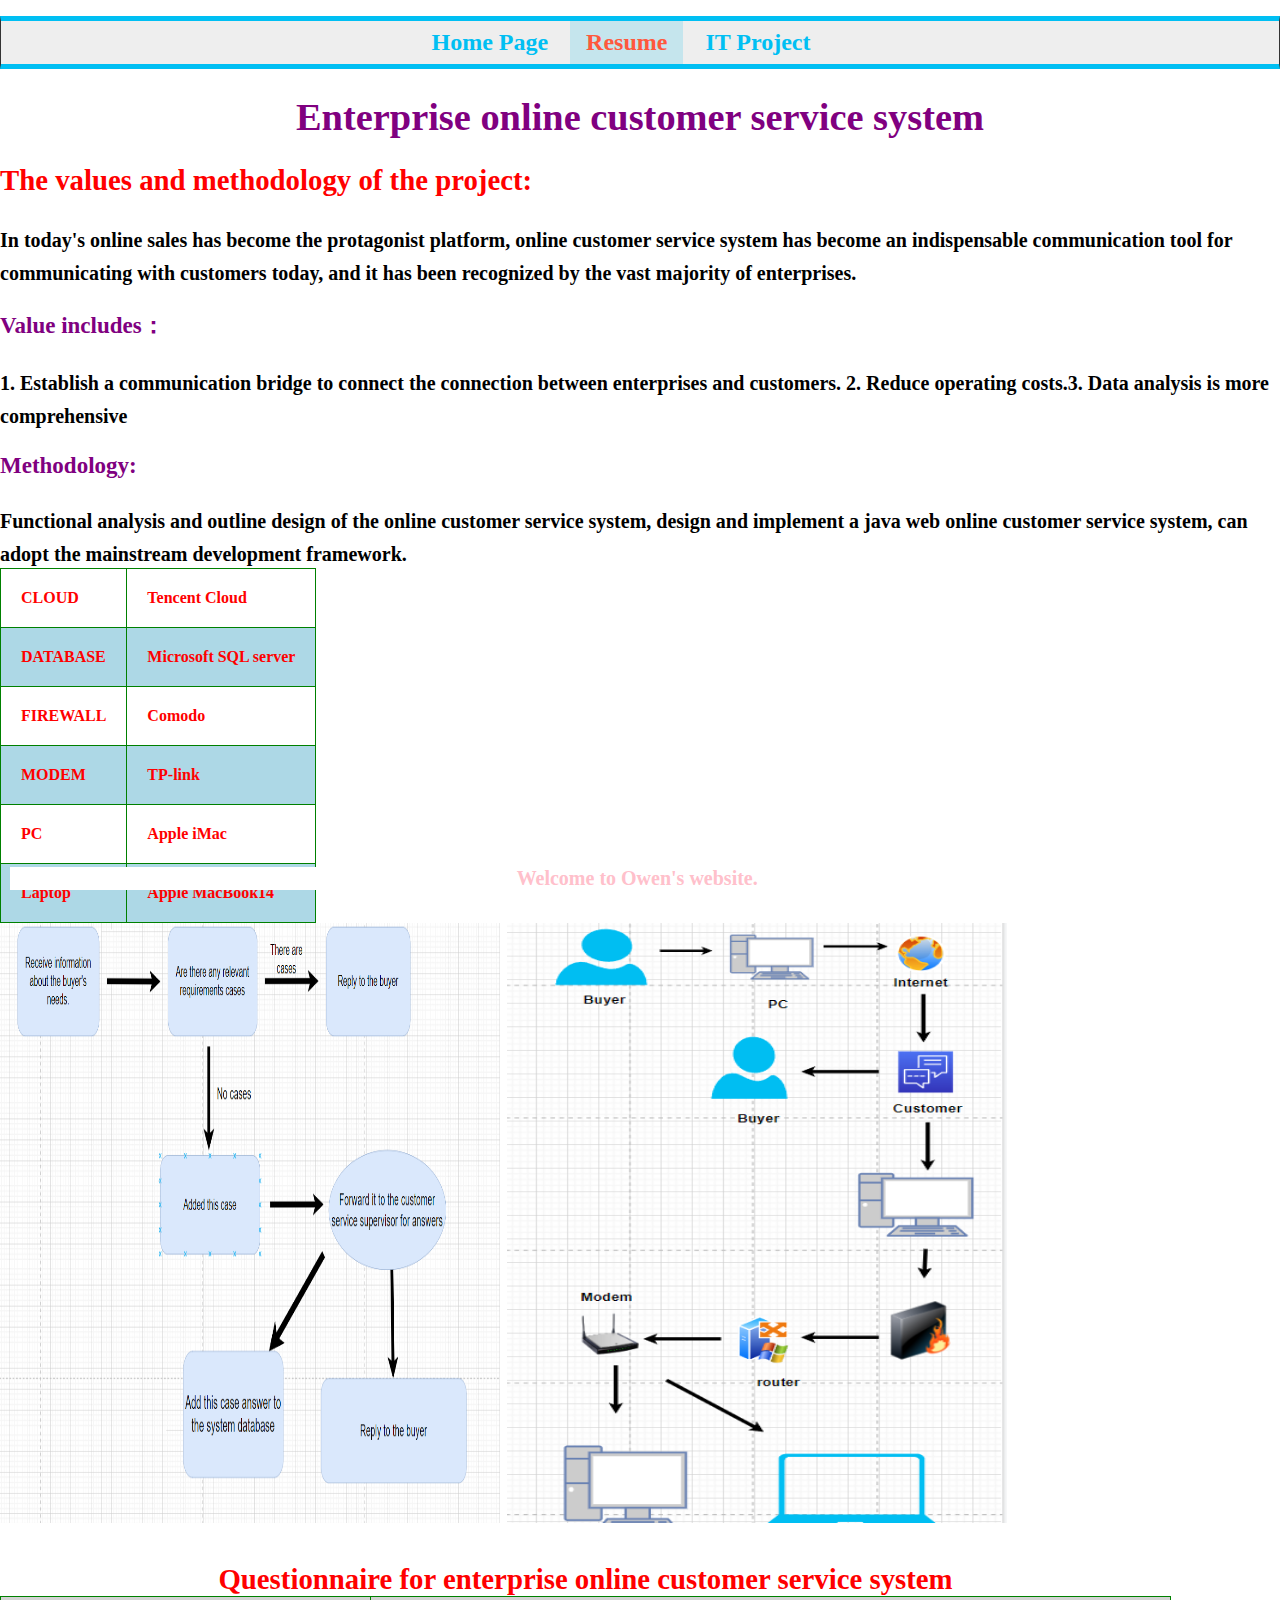
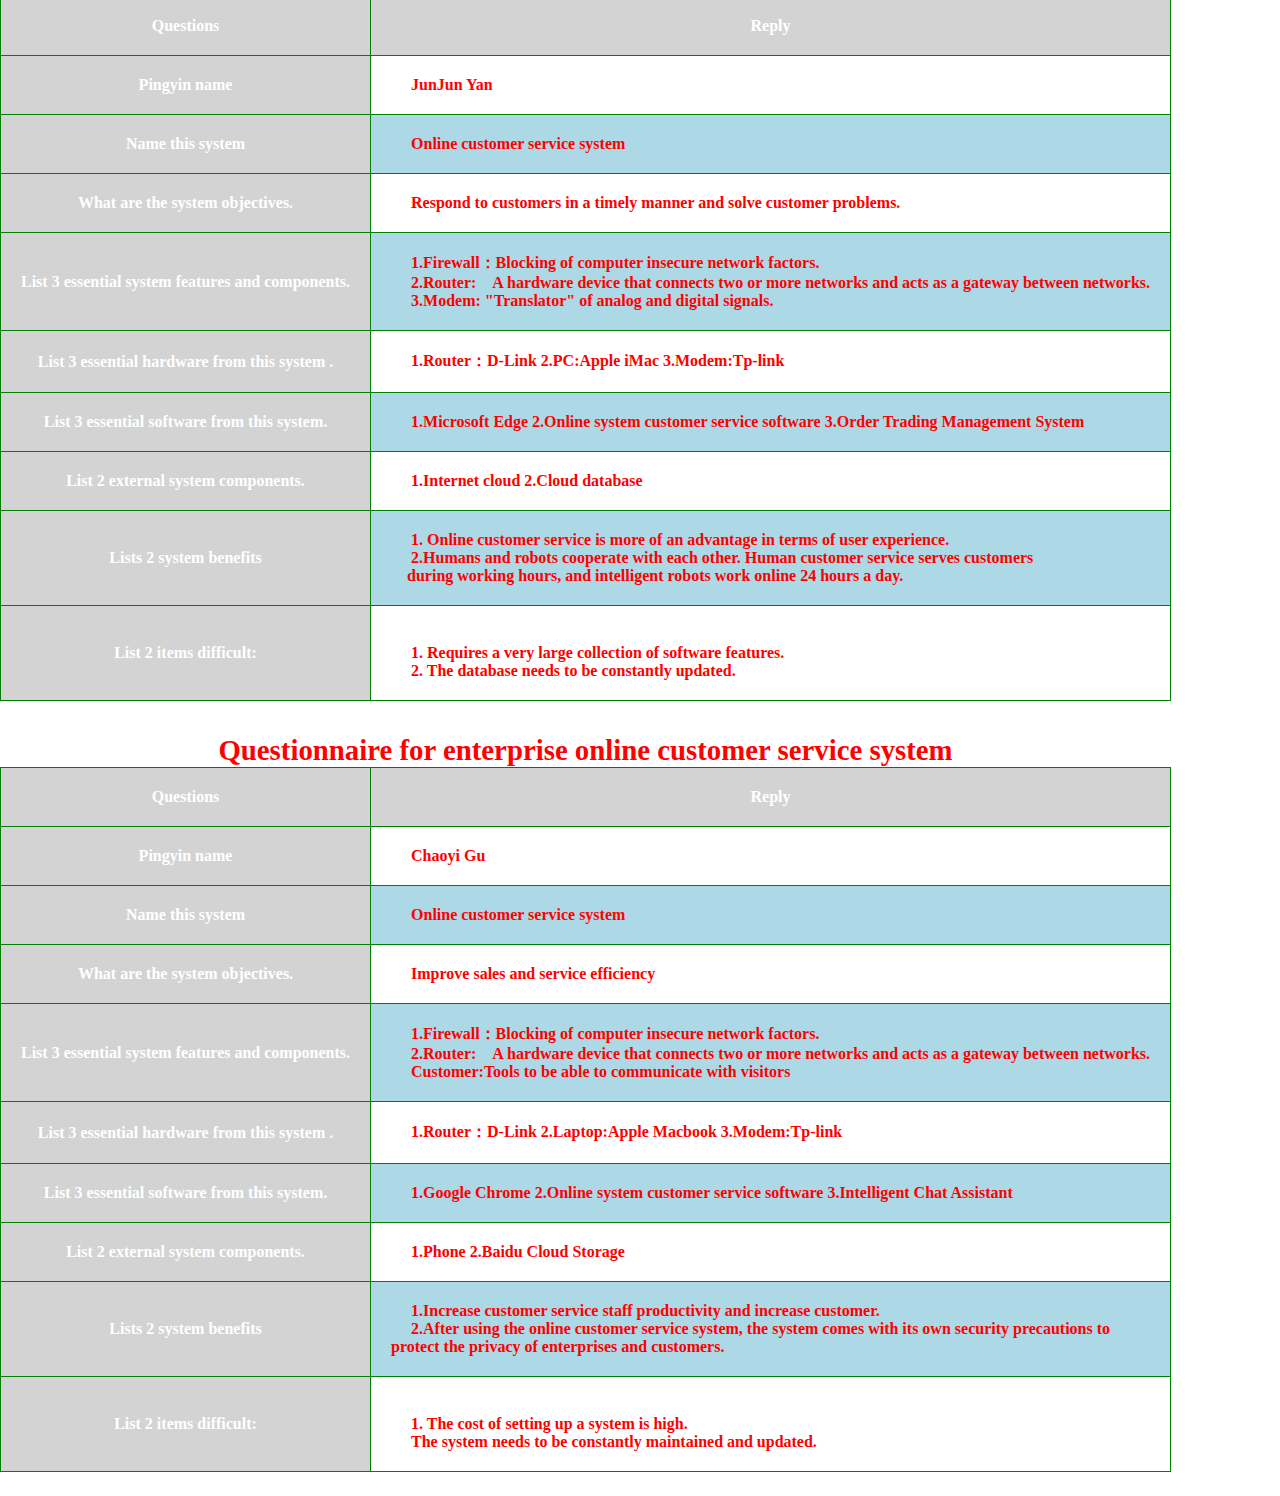
<file: IT Project.html>
<!DOCTYPE html>
<html lang="en" >
<head>
  <meta charset="UTF-8">
  <title>CodePen - A Pen by Owen</title>
  <link rel="stylesheet" href="./IT Project.css">

</head>
<body>
<!-- partial:index.partial.html -->
<nav>
<ul>
<li><a href="index.html"><i class="fas fa-home" aria-hidden="true"></i> Home Page</a></li>
<li><a href="Resume.html" class="active">Resume</a></li>
<li><a href="IT Project.html">IT Project</a></li>

<li><a href="https://www.twitter.com/" target="_blank" aria-label="Twitter"><i class="fab fa-twitter" aria-hidden="true"></i></a></li>
</ul>
</nav>

<body background="https://tse1-mm.cn.bing.net/th/id/OIP-C.VB5vVaV2hjmZyJGUcxwX7AHaDU?w=302&h=157&c=7&r=0&o=5&dpr=1.25&pid=1.7.jpg"></body>


<h1>Enterprise online customer service system<h1>
<h2>The values and methodology of the project:<h2>
<p3>In today's online sales has become the protagonist platform, online customer service system has become an indispensable communication tool for communicating with customers today, and it has been recognized by the vast majority of enterprises. </p3>
  
<p>Value includes：</p>
 <p2>1. Establish a communication bridge to connect the connection between enterprises and customers. 2. Reduce operating costs.3. Data analysis is more comprehensive</p2>
  <p>Methodology:</p>
  <p2>Functional analysis and outline design of the online customer service system, design and implement a java web online customer service system, can adopt the mainstream development framework.</p2>
  
 
<table border="1">
  <style>
table, th, td {
  border: 1px solid Green;
  border-collapse: collapse;
}
th, td {
  padding: 20px;
}
    <table style="width:130%">
</style>
</head>
<body>
  
  
<tr>
<td>CLOUD</td>
<td>Tencent Cloud</td>
</tr>
<tr>
<td>DATABASE</td>
<td>Microsoft SQL server</td>
</tr>
  <tr>
<td>FIREWALL</td>
<td>Comodo</td>
</tr>
  <tr>
<td>MODEM</td>
<td>TP-link</td>
</tr>

    <tr>
<td>PC</td>
<td>Apple iMac</td>
</tr>
  
     <tr>
<td>Laptop</td>
<td>Apple MacBook14</td>
</tr>
  
</table>


 
<img src="1.png" alt="Owen" width="500" height="600">
 <img src="2.png" alt="Owen" width="500" height="600">



<table>
    <caption>Questionnaire for enterprise online customer service system</caption>
    <thead>
    <tr>
      <th>Questions</th>
    <th>Reply</th>
    
    <tr>
    </thead>
    <tbody>
    <tr>
      
    <th>Pingyin name</th>
      <td>&nbsp;&nbsp; &nbsp;&nbsp;JunJun Yan</td>

    </tr>
    <tr>
    <th>Name this system </th>
    <td>&nbsp;&nbsp;&nbsp;&nbsp;&nbsp;Online customer service system</td>

    </tr>
    <tr>
    <th>What are the system objectives.</th>
    <td>&nbsp;&nbsp;&nbsp;&nbsp;&nbsp;Respond to customers in a timely manner and solve customer problems.</td>
      
   </tr>
    <tr>
    <th>List 3 essential system features and components.</th>
    <td>&nbsp;&nbsp;&nbsp;&nbsp;&nbsp;1.Firewall：Blocking of computer insecure network factors.<br>&nbsp;&nbsp;&nbsp;&nbsp;&nbsp;2.Router:&nbsp;&nbsp;&nbsp;&nbsp;A hardware device that connects two or more networks and acts as a gateway between networks.<br>&nbsp;&nbsp;&nbsp;&nbsp;&nbsp;3.Modem: "Translator" of analog and digital signals.</td>
      
      
       </tr>
    <tr>
    <th>List 3 essential hardware from this system .</th>
    <td>&nbsp;&nbsp;&nbsp;&nbsp;&nbsp;1.Router：D-Link   2.PC:Apple iMac  3.Modem:Tp-link
  </td>
      
         </tr>
    <tr>
    <th>List 3 essential software from this system.</th>
    <td>&nbsp;&nbsp;&nbsp;&nbsp;&nbsp;1.Microsoft Edge    2.Online system customer service software   3.Order Trading Management System
  </td>
     
      
       </tr>
    <tr>
    <th>List 2 external system components.</th>
    <td>&nbsp;&nbsp;&nbsp;&nbsp;&nbsp;1.Internet cloud 2.Cloud database
  </td>
      
      
       </tr>
    <tr>
    <th>Lists 2 system benefits</th>
    <td>&nbsp;&nbsp;&nbsp;&nbsp;&nbsp;1. Online customer service is more of an advantage in terms of user experience.<br>&nbsp;&nbsp;&nbsp;&nbsp;&nbsp;2.Humans and robots cooperate with each other. Human customer service serves customers<br> &nbsp;&nbsp;&nbsp;&nbsp;during working hours, and intelligent robots work online 24 hours a day.
   </td>
      
      
       </tr>
    <tr>
    <th>List 2 items difficult:</th>
    <td><br>&nbsp;&nbsp;&nbsp;&nbsp;&nbsp;1. Requires a very large collection of software features.<br>&nbsp;&nbsp;&nbsp;&nbsp;&nbsp;2. The database needs to be constantly updated.
  </td>
      
    </tr>
    </tbody>
    </table>







<table>
    <caption>Questionnaire for enterprise online customer service system</caption>
    <thead>
    <tr>
      <th>Questions</th>
    <th>Reply</th>
    
    <tr>
    </thead>
    <tbody>
    <tr>
      
    <th>Pingyin name</th>
      <td>&nbsp;&nbsp; &nbsp;&nbsp;Chaoyi Gu</td>

    </tr>
    <tr>
    <th>Name this system </th>
    <td>&nbsp;&nbsp;&nbsp;&nbsp;&nbsp;Online customer service system</td>

    </tr>
    <tr>
    <th>What are the system objectives.</th>
    <td>&nbsp;&nbsp;&nbsp;&nbsp;&nbsp;Improve sales and service efficiency</td>
      
   </tr>
    <tr>
    <th>List 3 essential system features and components.</th>
    <td>&nbsp;&nbsp;&nbsp;&nbsp;&nbsp;1.Firewall：Blocking of computer insecure network factors.<br>&nbsp;&nbsp;&nbsp;&nbsp;&nbsp;2.Router:&nbsp;&nbsp;&nbsp;&nbsp;A hardware device that connects two or more networks and acts as a gateway between networks.<br>&nbsp;&nbsp;&nbsp;&nbsp;&nbsp;Customer:Tools to be able to communicate with visitors</td>
      
      
       </tr>
    <tr>
    <th>List 3 essential hardware from this system .</th>
    <td>&nbsp;&nbsp;&nbsp;&nbsp;&nbsp;1.Router：D-Link   2.Laptop:Apple Macbook  3.Modem:Tp-link
  </td>
      
         </tr>
    <tr>
    <th>List 3 essential software from this system.</th>
    <td>&nbsp;&nbsp;&nbsp;&nbsp;&nbsp;1.Google Chrome    2.Online system customer service software   3.Intelligent Chat Assistant
  </td>
     
      
       </tr>
    <tr>
    <th>List 2 external system components.</th>
    <td>&nbsp;&nbsp;&nbsp;&nbsp;&nbsp;1.Phone 2.Baidu Cloud Storage
  </td>
      
      
       </tr>
    <tr>
    <th>Lists 2 system benefits</th>
    <td>&nbsp;&nbsp;&nbsp;&nbsp;&nbsp;1.Increase customer service staff productivity and increase customer.<br>&nbsp;&nbsp;&nbsp;&nbsp;&nbsp;2.After using the online customer service system, the system comes with its own security precautions to <br>protect the privacy of enterprises and customers.
   </td>
      
      
       </tr>
    <tr>
    <th>List 2 items difficult:</th>
    <td><br>&nbsp;&nbsp;&nbsp;&nbsp;&nbsp;1. The cost of setting up a system is high.<br>&nbsp;&nbsp;&nbsp;&nbsp;&nbsp;The system needs to be constantly maintained and updated.
  </td>
      
    </tr>
    </tbody>
    </table> 
  
  
  
  
  

<footer>  
Welcome to Owen's website.
  </footer>
<!-- partial -->
  
</body>
</html>
</file>
<file: IT Project.css>
nav ul {
list-style-type: none;
padding: 0;
margin: 0;
font-size: 1.5rem;
text-align: center;
}
nav li {
display: inline-block;
}

nav {
border: 1px solid #333;
margin: 1rem auto;
background-color: #eee;
background-image: url("https://assets.codepen.io/296057/lil-graydots.png");
border-bottom: 5px solid #00bff3;
border-top: 5px solid #00bff3;
}

nav a {
color: #00bff3;
text-decoration: none;
font-size: 1.5rem;
font-weight: 600;
display: block;
padding: 0.5rem 1rem;
}

nav a:focus {
background-color: #f0c808;
color: black;
}
nav a:hover {
background-color: #f0c808;
color: #ff583d;
background-image: url("https://assets.codepen.io/296057/lil-yellowdots.png");
}
.active {
color: #ff583d;
background-color: #c5e5ed;
background-image: url("https://assets.codepen.io/296057/lil-bluedots.png");
}

html {
box-sizing: border-box;
}

*,
*:before,
*:after {
box-sizing: inherit;
}
body {
font-family: "Roboto Slab", serif;
font-weight: 400;
margin: 0;
padding: 0;
font-size: 1.2rem;
}



footer {  
position: fixed;  
left: 10px;  
bottom: 10px;  
right: 15px;   
width: 98%;  
background-color: White;  
color: Pink;  
text-align: center;  
font-size: 20px;
} 

h1{Color:Purple;text-align:center}
h2{Color:Red}

p {
  font-size: 23px;color:Purple
}
p1{
  font-size: 20px;color:Purple
}
p2{
  font-size: 20px;color:black
}
p3{
  font-size: 20px;color:black
}



table, td, th
{
 border:2px solid Green;
 font-weight:bolder
}

th
{
 background-color:lightgrey;
 color:White;
}
tr:nth-child(even) {
  background-color: lightblue;
}
th, td {
  padding: 12px;
  font-size:16px;
}
</file>
